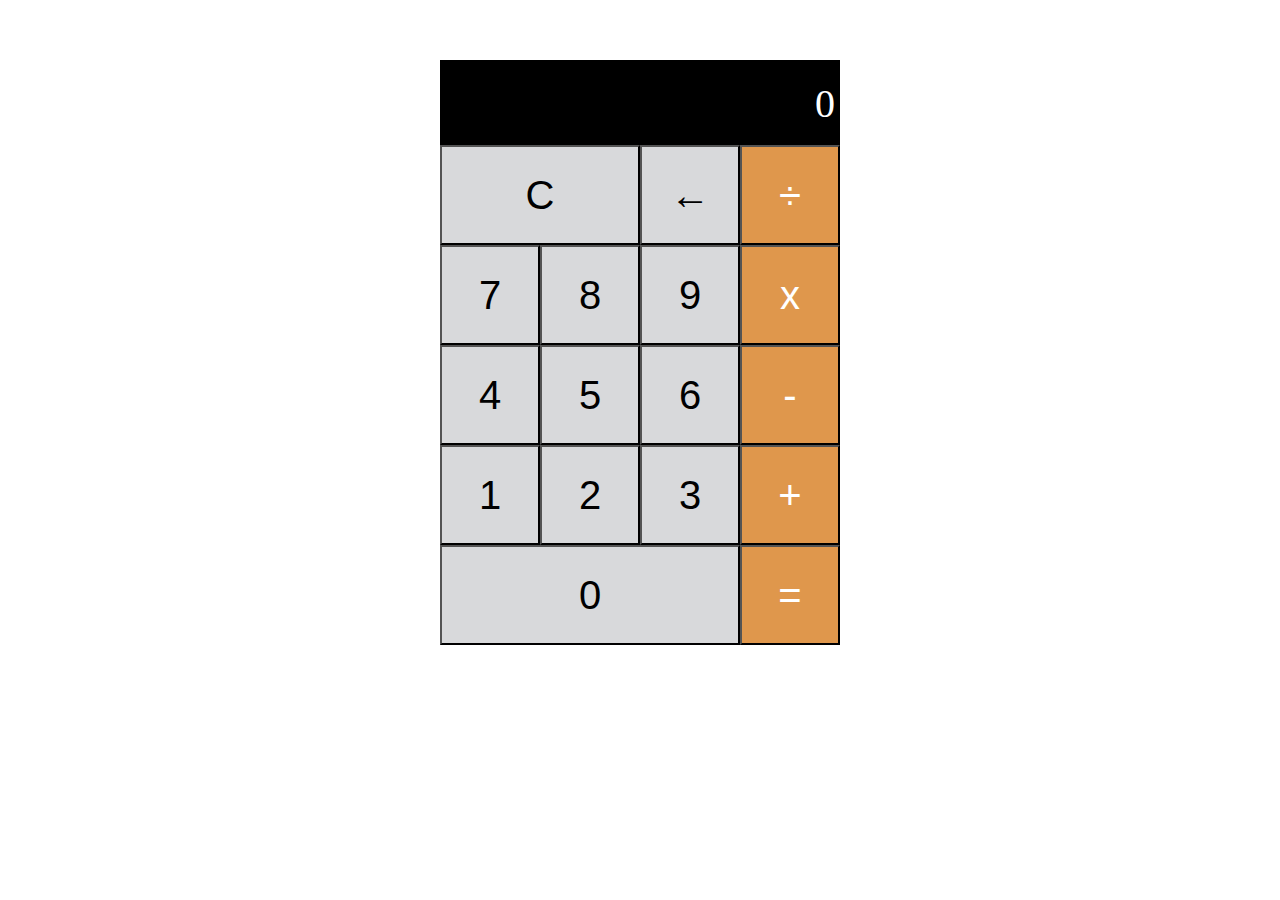
<file: index.html>
<!DOCTYPE html>
<html lang="en">
<head>
    <meta charset="UTF-8">
    <meta http-equiv="X-UA-Compatible" content="IE=edge">
    <meta name="viewport" content="width=device-width, initial-scale=1.0">
    <link rel ="stylesheet" href = "CalculatorStyle.css"/>
    <title>Calculator</title>
</head>
<body>
    
    <div class="calc">
        <div class="calc-screen" id = "screen">
            0
        </div>
        <div class="btns">
        <div class="satir">
            <button class="btn clear">C</button>
            <button class="btn bck">←</button>
            <button class="btn mat bol">÷</button>   
        </div>
        <div class="satir">
            <button class="btn sayi">7</button>
            <button class="btn sayi">8</button>
            <button class="btn sayi">9</button>
            <button class="btn mat carp">x</button>
        </div>
        <div class="satir">
            <button class="btn sayi">4</button>
            <button class="btn sayi">5</button>
            <button class="btn sayi">6</button>
            <button class="btn mat cikar">-</button>
        </div>
        <div class="satir">
            <button class="btn sayi">1</button>
            <button class="btn sayi">2</button>
            <button class="btn sayi">3</button>
            <button class="btn mat topla">+</button>
        </div>
        <div class="satir">
            <button class="btn sifir">0</button>
            <button class="btn mat esit">=</button>
        </div>
    </div>
    </div>
</body>
<script src="./CalculatorScript.js"></script>
</html>
</file>
<file: CalculatorStyle.css>
.calc{
    display: flex;
    flex-direction: column;
    align-items: center;
    margin : 60px 0px;
}

.calc-screen{
    background-color: black;
    width: 390px;
    height: 45px;
    color : white;
    font-size: 40px;
    padding: 20px 5px;
    text-align: right;
}

.satir{
    display: flex;
    width:  400px;
    height: 100px;
}

.btn{
    width: 25%;
    font-size: 40px;
    text-align: center;
    background-color: #d8d9db;
}

.btn.mat{
    background-color: #df974c;
    color : white;
}

.btn.clear{
    width: 50%;
}

.btn.sifir{
    width : 75%;
}
</file>
